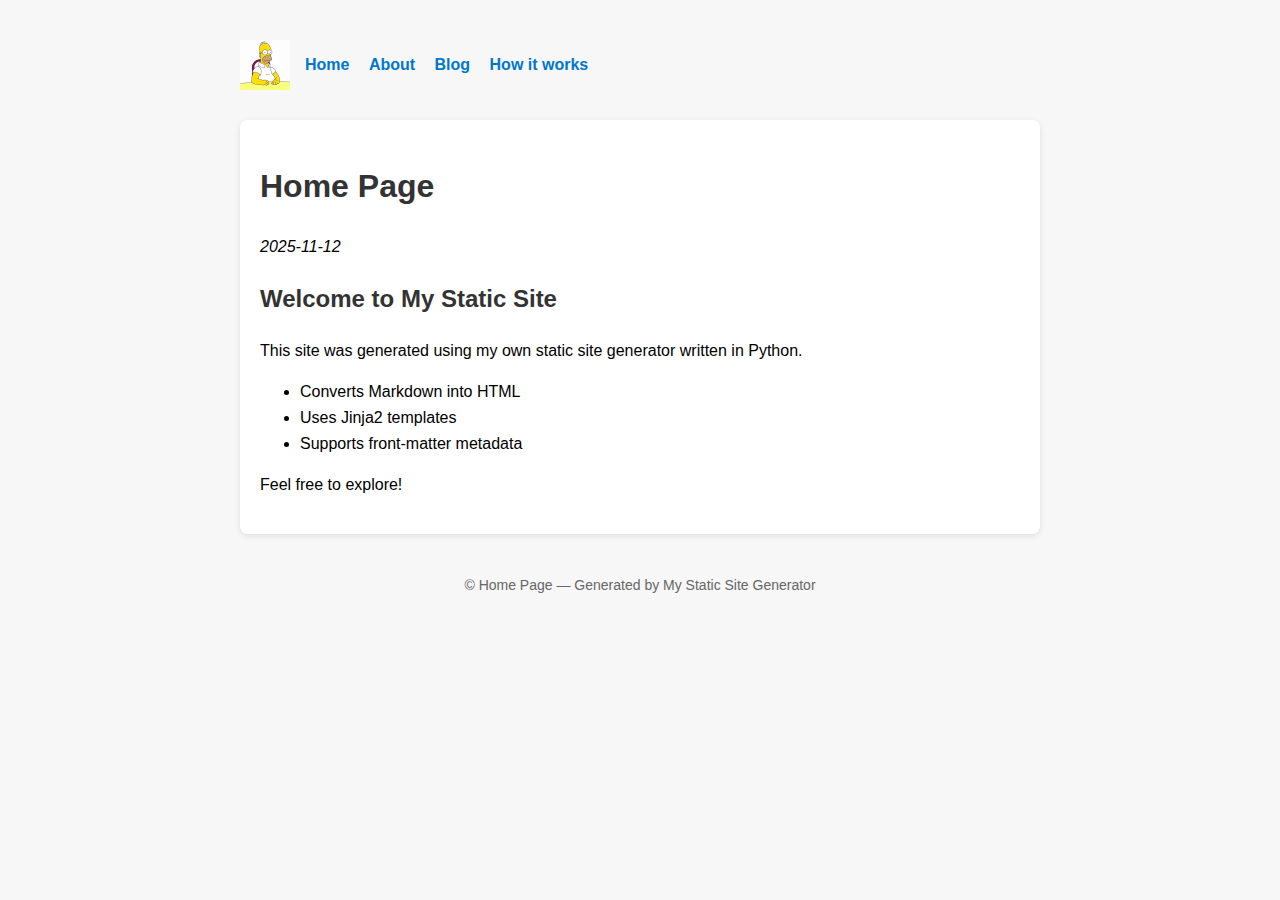
<file: site/index.html>
<!DOCTYPE html>
<html lang="en">
<head>
    <meta charset="UTF-8">
    <meta name="viewport" content="width=device-width, initial-scale=1.0">
    <title>Home Page</title>

    <!-- CSS -->
    <link rel="stylesheet" href="/assets/style.css">
</head>
<body>

<header>
    <img src="/assets/logo.png" alt="Logo">

    <nav>
        <a href="/index.html">Home</a>
        <a href="/about.html">About</a>
        <a href="/blog.html">Blog</a>
        <a href="/how-it-works.html">How it works</a>

    </nav>
</header>

<article>
    <h1>Home Page</h1>


<p><em>2025-11-12</em></p>


<div>
    <h2>Welcome to My Static Site</h2>
<p>This site was generated using my own static site generator written in Python.</p>
<ul>
<li>Converts Markdown into HTML  </li>
<li>Uses Jinja2 templates  </li>
<li>Supports front-matter metadata  </li>
</ul>
<p>Feel free to explore!</p>
</div>
</article>

<footer>
    © Home Page — Generated by My Static Site Generator
</footer>

</body>
</html>
</file>
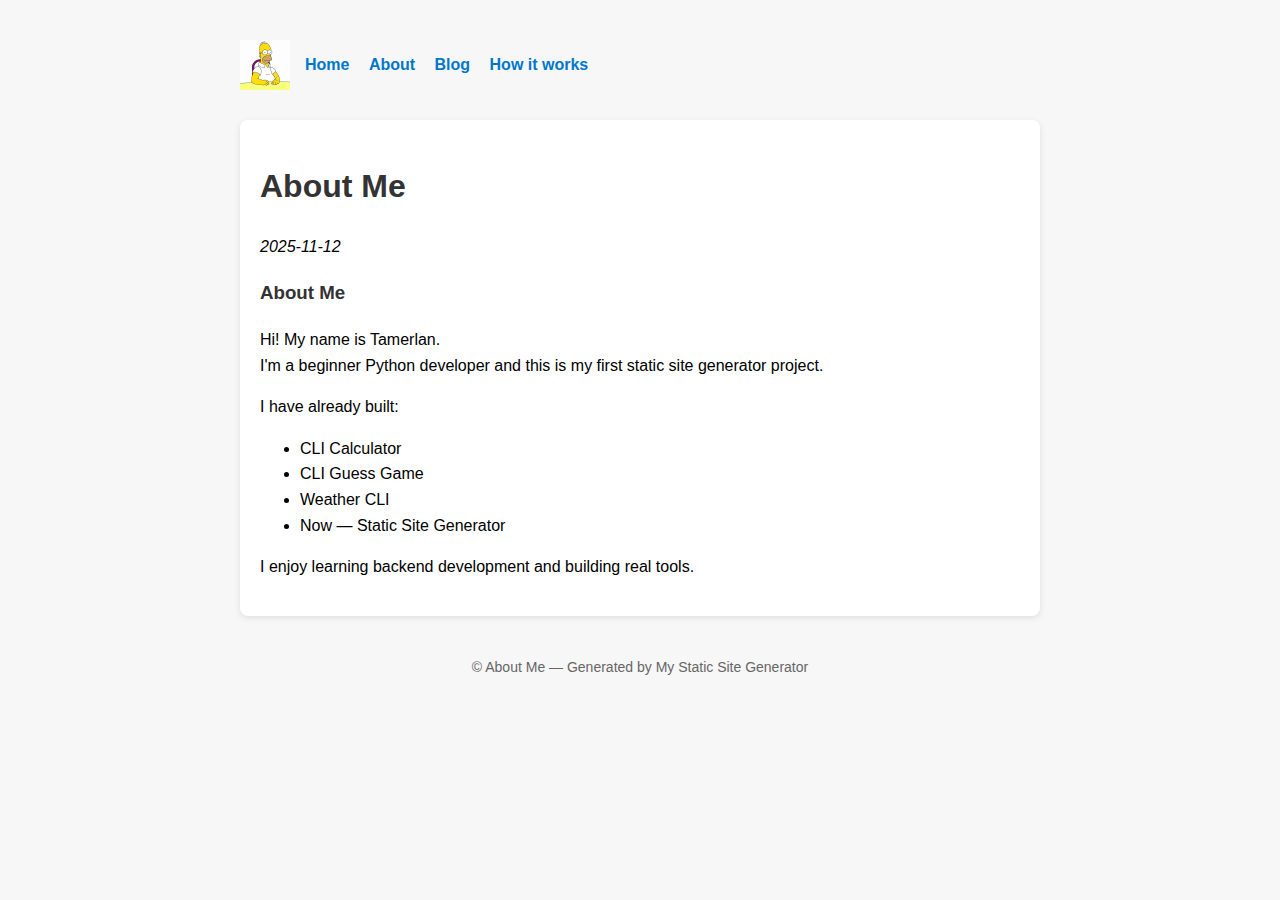
<file: site/about.html>
<!DOCTYPE html>
<html lang="en">
<head>
    <meta charset="UTF-8">
    <meta name="viewport" content="width=device-width, initial-scale=1.0">
    <title>About Me</title>

    <!-- CSS -->
    <link rel="stylesheet" href="/assets/style.css">
</head>
<body>

<header>
    <img src="/assets/logo.png" alt="Logo">

    <nav>
        <a href="/index.html">Home</a>
        <a href="/about.html">About</a>
        <a href="/blog.html">Blog</a>
        <a href="/how-it-works.html">How it works</a>

    </nav>
</header>

<article>
    <h1>About Me</h1>


<p><em>2025-11-12</em></p>


<div>
    <h3>About Me</h3>
<p>Hi! My name is Tamerlan.<br />
I'm a beginner Python developer and this is my first static site generator project.</p>
<p>I have already built:</p>
<ul>
<li>CLI Calculator  </li>
<li>CLI Guess Game  </li>
<li>Weather CLI  </li>
<li>Now — Static Site Generator  </li>
</ul>
<p>I enjoy learning backend development and building real tools.</p>
</div>
</article>

<footer>
    © About Me — Generated by My Static Site Generator
</footer>

</body>
</html>
</file>
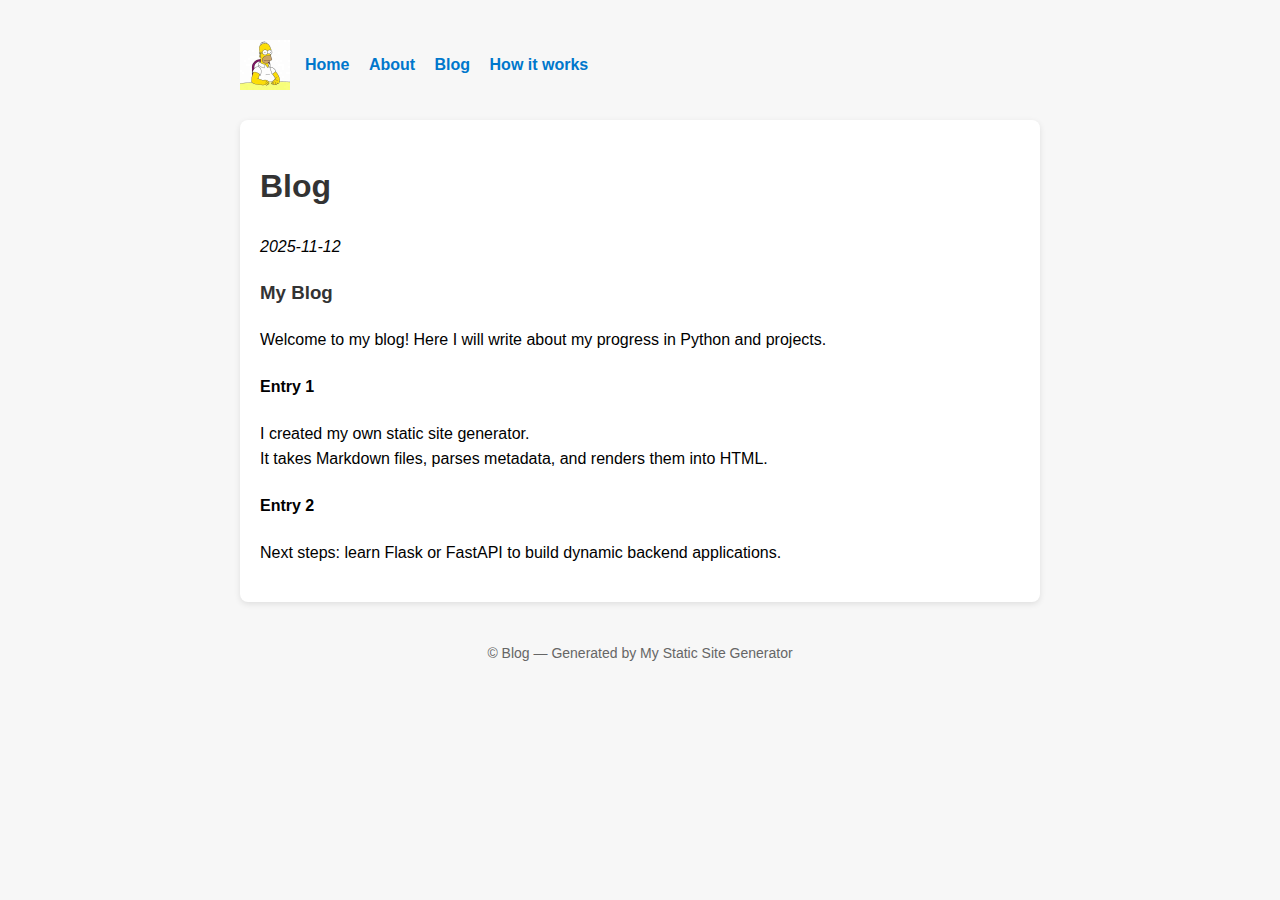
<file: site/blog.html>
<!DOCTYPE html>
<html lang="en">
<head>
    <meta charset="UTF-8">
    <meta name="viewport" content="width=device-width, initial-scale=1.0">
    <title>Blog</title>

    <!-- CSS -->
    <link rel="stylesheet" href="/assets/style.css">
</head>
<body>

<header>
    <img src="/assets/logo.png" alt="Logo">

    <nav>
        <a href="/index.html">Home</a>
        <a href="/about.html">About</a>
        <a href="/blog.html">Blog</a>
        <a href="/how-it-works.html">How it works</a>

    </nav>
</header>

<article>
    <h1>Blog</h1>


<p><em>2025-11-12</em></p>


<div>
    <h3>My Blog</h3>
<p>Welcome to my blog! Here I will write about my progress in Python and projects.</p>
<h4>Entry 1</h4>
<p>I created my own static site generator.<br />
It takes Markdown files, parses metadata, and renders them into HTML.</p>
<h4>Entry 2</h4>
<p>Next steps: learn Flask or FastAPI to build dynamic backend applications.</p>
</div>
</article>

<footer>
    © Blog — Generated by My Static Site Generator
</footer>

</body>
</html>
</file>
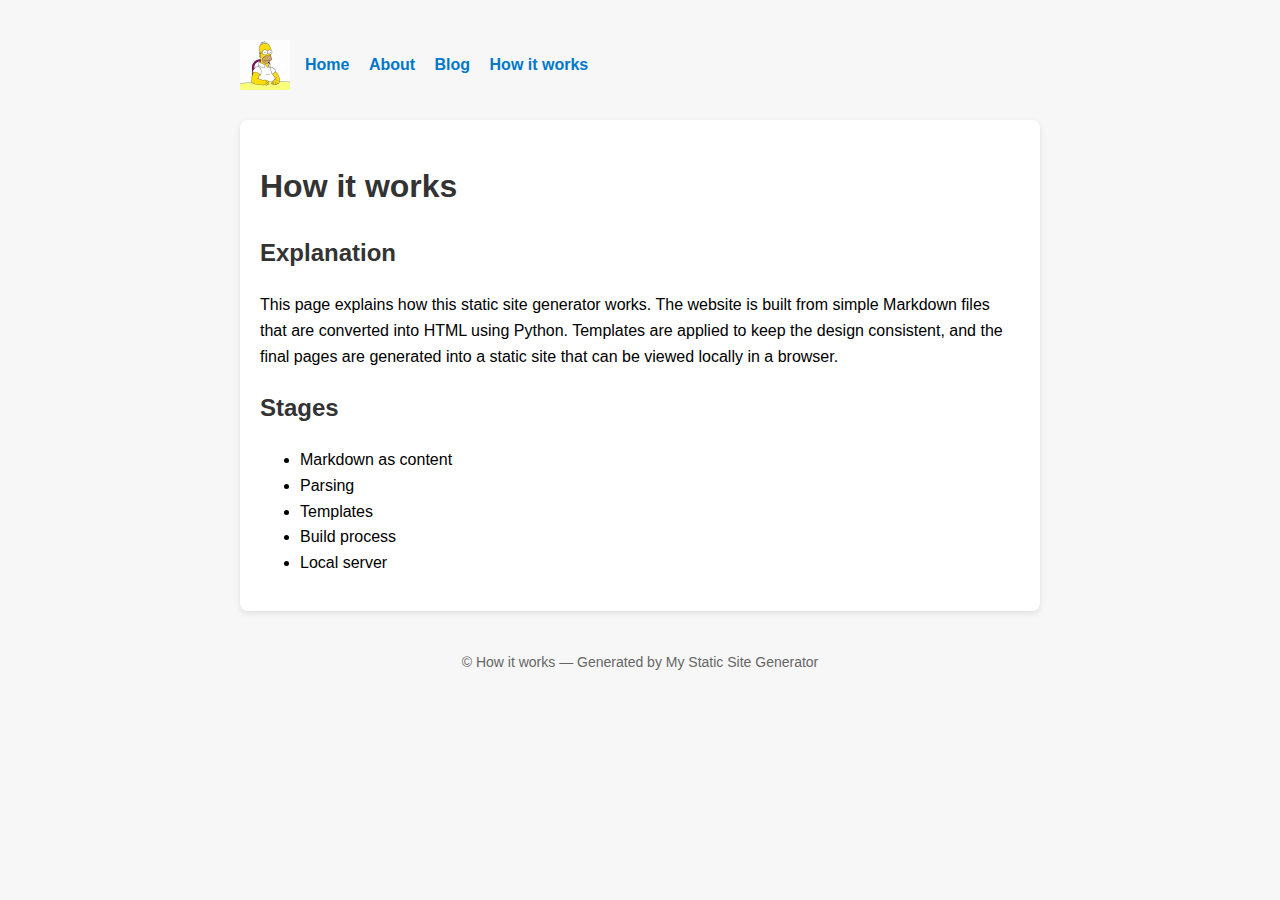
<file: site/how-it-works.html>
<!DOCTYPE html>
<html lang="en">
<head>
    <meta charset="UTF-8">
    <meta name="viewport" content="width=device-width, initial-scale=1.0">
    <title>How it works</title>

    <!-- CSS -->
    <link rel="stylesheet" href="/assets/style.css">
</head>
<body>

<header>
    <img src="/assets/logo.png" alt="Logo">

    <nav>
        <a href="/index.html">Home</a>
        <a href="/about.html">About</a>
        <a href="/blog.html">Blog</a>
        <a href="/how-it-works.html">How it works</a>

    </nav>
</header>

<article>
    <h1>How it works</h1>



<div>
    <h2>Explanation</h2>
<p>This page explains how this static site generator works. The website is built from simple Markdown files that are converted into HTML using Python. Templates are applied to keep the design consistent, and the final pages are generated into a static site that can be viewed locally in a browser.</p>
<h2>Stages</h2>
<ul>
<li>Markdown as content</li>
<li>Parsing</li>
<li>Templates</li>
<li>Build process</li>
<li>Local server</li>
</ul>
</div>
</article>

<footer>
    © How it works — Generated by My Static Site Generator
</footer>

</body>
</html>
</file>
<file: assets/style.css>
body {
    max-width: 800px;
    margin: 40px auto;
    padding: 0 20px;
    font-family: Arial, sans-serif;
    background: #f7f7f7;
    line-height: 1.6;
}

header {
    display: flex;
    align-items: center;
    gap: 15px;
    margin-bottom: 30px;
}

header img {
    height: 50px;
}

nav a {
    margin-right: 15px;
    text-decoration: none;
    color: #0077cc;
    font-weight: bold;
}

nav a:hover {
    text-decoration: underline;
}

article {
    background: white;
    padding: 20px;
    border-radius: 8px;
    box-shadow: 0 2px 6px rgba(0,0,0,0.1);
}

h1, h2, h3 {
    color: #333;
}

footer {
    margin-top: 40px;
    text-align: center;
    color: #666;
    font-size: 14px;
}
</file>
